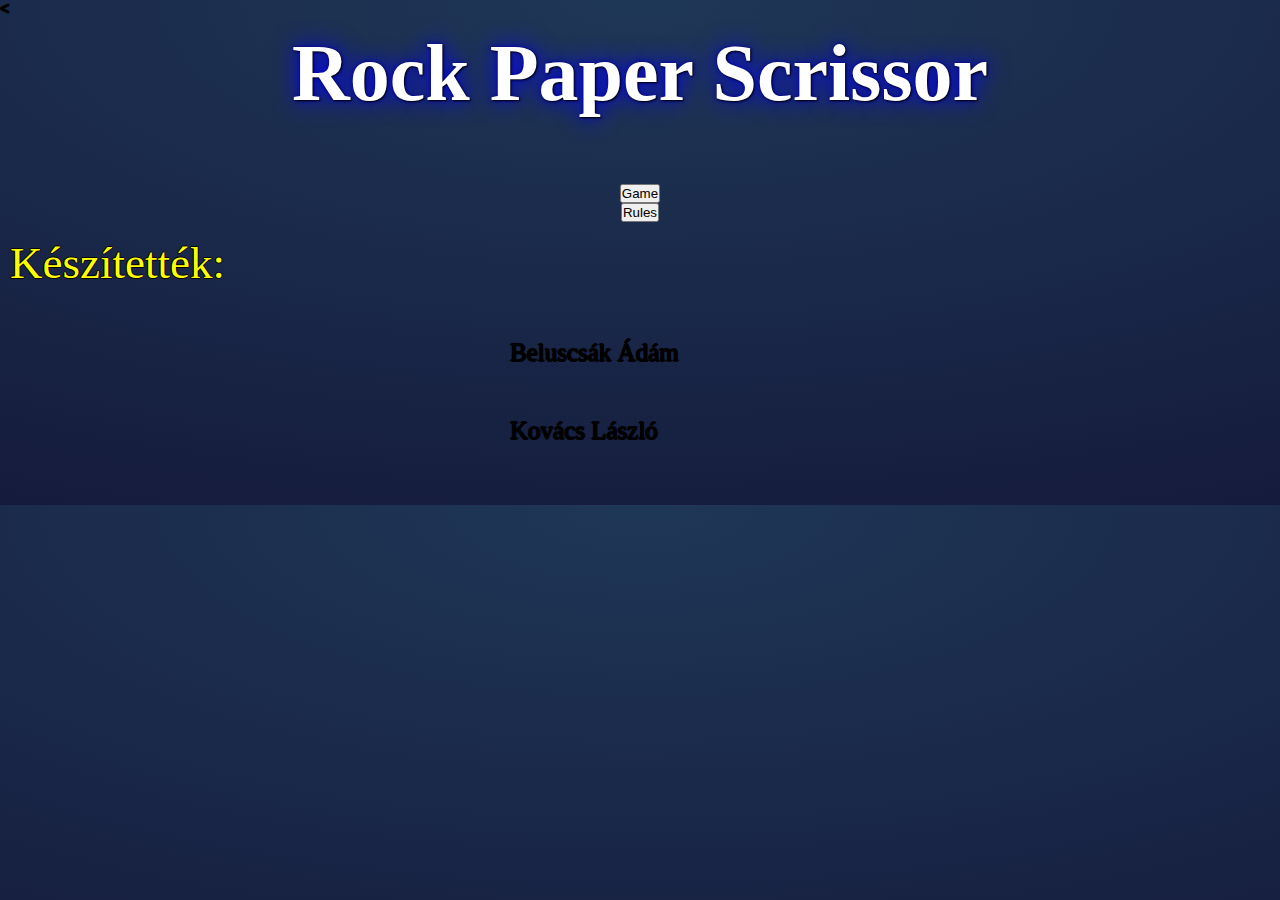
<file: menu.html>
<!DOCTYPE html>
<html lang="en">
<head>
    <meta charset="UTF-8">
</head>
<title>Rock Paper Scrissor</title>
<link href="css/styles.css" rel="stylesheet">
<<body class="BodySetting">
<ul class="a">
    <div class="header1">
        <h1> Rock Paper Scrissor </h1>
    </div>
</ul>
<ul class="a">
    <form>
        <button class="ButtonStyle" type="submit" formaction="index.html">Game</button><br>
        <button class="ButtonStyle" type="submit" formaction="rules.html">Rules</button>
    </form>
</ul>
<ul class="aleft">
    <p class="p1"> Készítették: </p>
    <p class="p2"> Beluscsák Ádám </p>
    <p class="p2"> Kovács László </p>
</ul>
</body>
</html>
</file>
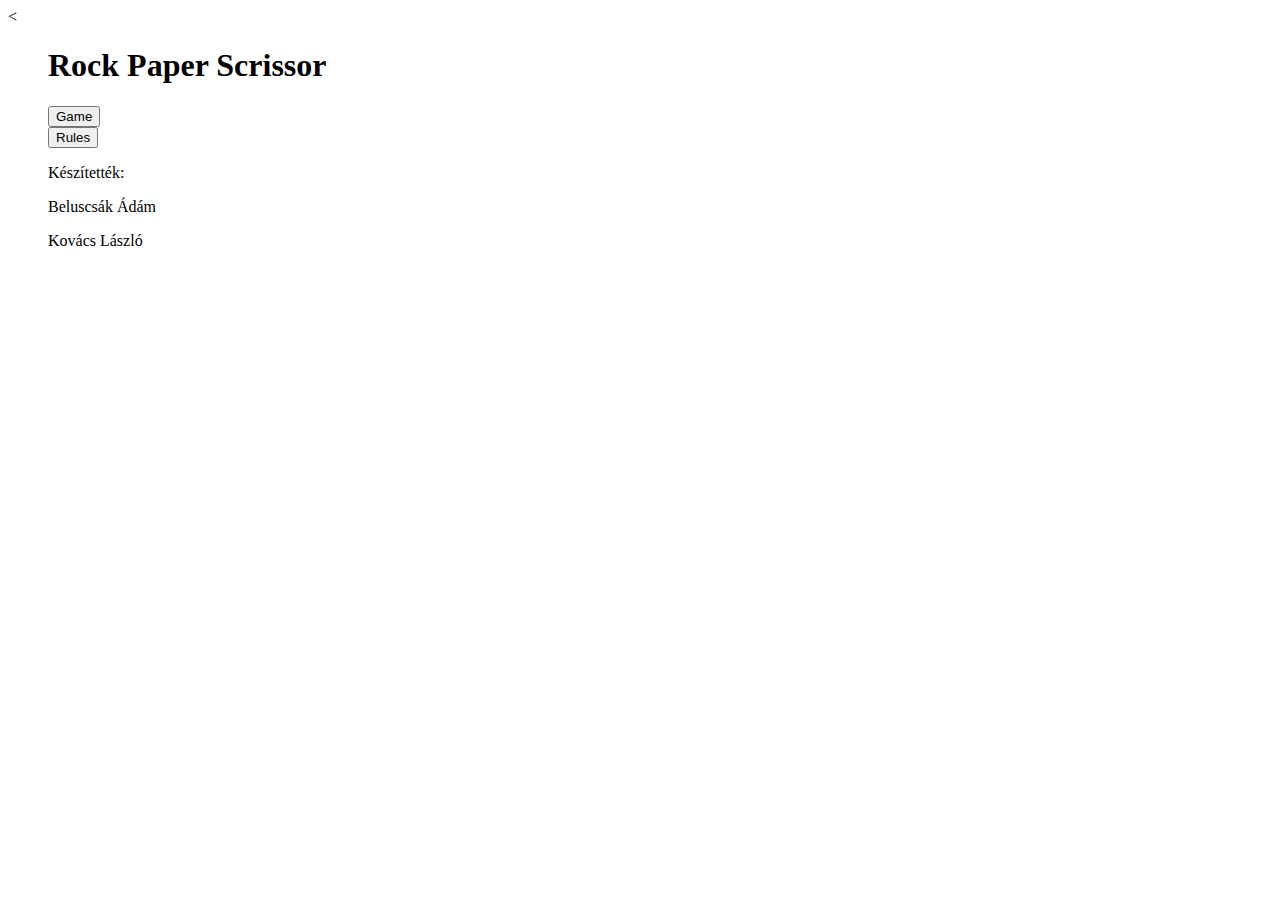
<file: menü.html>
<!DOCTYPE html>
<html lang="en">
<head>
    <meta charset="UTF-8">
    <title>Rock Paper Scrissor</title>
</head>
<<body class="BodySetting">
<ul class="a">
    <div class="header1">
        <h1> Rock Paper Scrissor </h1>
    </div>
</ul>
<ul class="a">

    <form>
        <button class="ButtonStyle" type="submit" formaction="index.html">Game</button><br>
        <button class="ButtonStyle" type="submit" formaction="rules.html">Rules</button>
    </form>
</ul>
<ul class="aleft">
    <p class="p1"> Készítették: </p>
    <p class="p2"> Beluscsák Ádám </p>
    <p class="p2"> Kovács László </p>

</ul>

</body>
</html>
</file>
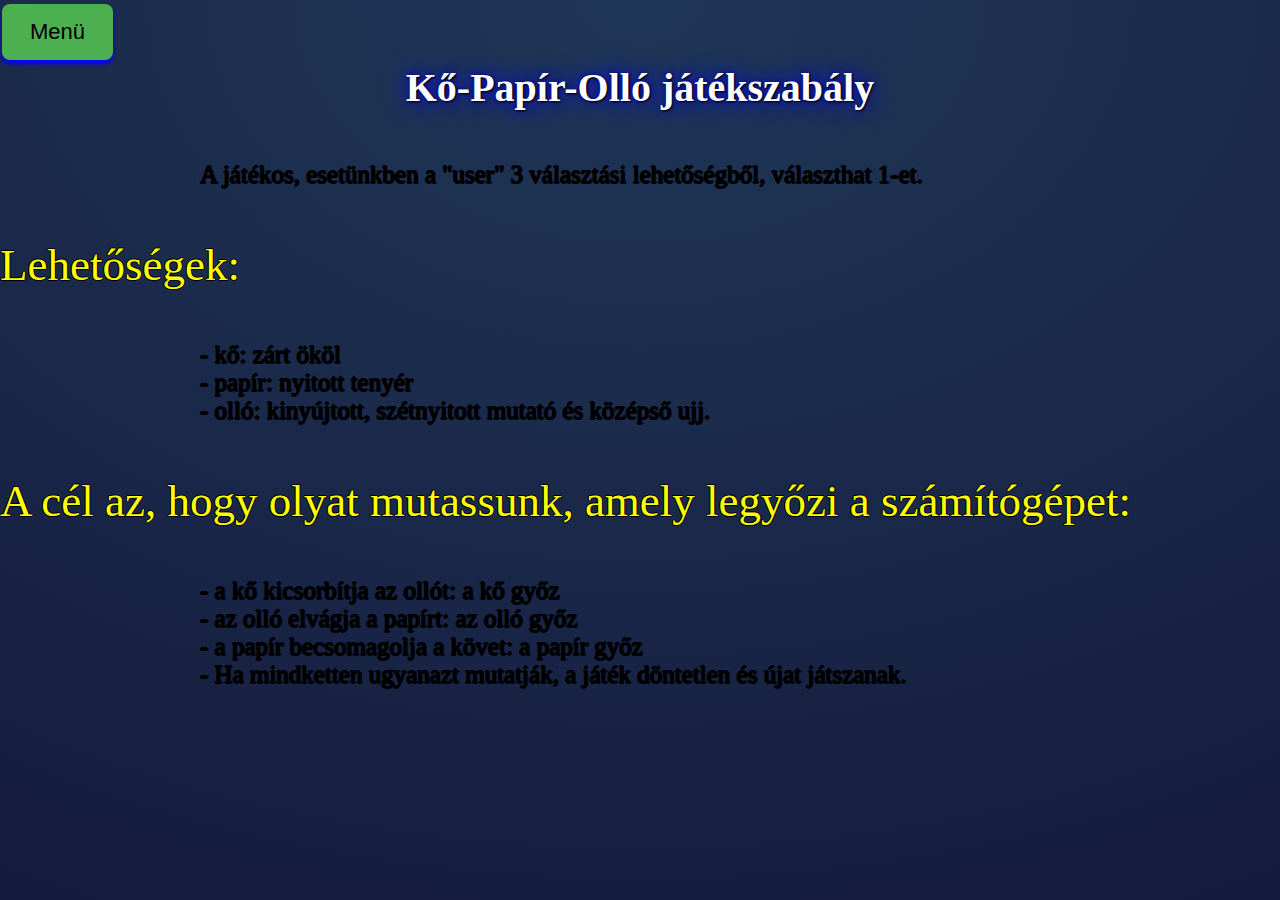
<file: rules.html>
<! DOCTYPE html>
<html>
<head>
  <meta charset ="UTF-8"/>
</head>
<title>Szabályok</title>
<link href="css/styles.css" rel="stylesheet">
<meta name="viewport" content="width=device-width, initial-scale=1.0">
<body class="bodySetting">
<form>
  <button class="buttonStyle" type="submit" formaction="menu.html">Menü</button>
</form>

<h1 class="header1"> Kő-Papír-Olló játékszabály </h1>

<p class="paragraph">A játékos, esetünkben a "user" 3 választási lehetőségből, választhat 1-et.<br>
<p class="p1">Lehetőségek:</p>

<ul class="ul">
  <li class="li">- kő: zárt ököl
  <li class="li">- papír: nyitott tenyér
  <li class="li">- olló: kinyújtott, szétnyitott mutató és középső ujj.
</ul>

<p class="p1">A cél az, hogy olyat mutassunk, amely legyőzi a számítógépet:</p>
<ul class="ul">
  <li class="li">- a kő kicsorbítja az ollót: a kő győz
  <li class="li">- az olló elvágja a papírt: az olló győz
  <li class="li">- a papír becsomagolja a követ: a papír győz
  <li class="li">- Ha mindketten ugyanazt mutatják, a játék döntetlen és újat játszanak.
</ul>
</body>
</html>
</file>
<file: css/styles.css>
/*---------------------------------------------------------------
 Global styles
----------------------------------------------------------------*/

* {
    padding: 0;
    margin: 0;
    box-sizing: border-box;
}

body {
    font-family: "Barlow Condensed", sans-serif;
}

/*
-------------------------------------------------------------------------------
HTML elements
-------------------------------------------------------------------------------
*/
/*
-------------------------------------------------------------------------------
HTML elements
-------------------------------------------------------------------------------
*/
.wrapper {
    display: flex;
    flex-direction: column;
    align-items: center;
    width: 100%;
    height: 100%;
    background: radial-gradient(
            134.34% 134.34% at 50% 0%,
            #1f3757 0%,
            #131537 100%
    );
}

.Menubutton {
    border: 1px;
    color: black;
    padding: 15px 28px;
    text-align: center;
    text-decoration: none;
    display: inline-block;
    font-size: 22px;
    margin: 4px 2px;
    cursor: pointer;
    box-shadow: 0 4px 4px blue;
    background-color: #4CAF50;
    border-radius: 8px;

}

.scoreboard {
    width: 700px;
    height: 150px;
    border-radius: 15px;
    border: 1px solid white;
    display: flex;
    justify-content: space-between;
    align-items: center;
    margin-top: 50px;
}

.title {
    padding-left: 30px;
}

.score {
    width: 150px;
    height: 114px;
    background-color: white;
    border: 1px solid white;
    border-radius: 8px;
    margin-right: 30px;
    display: flex;
    flex-direction: column;
    justify-content: center;
    align-items: center;
}

.score h1 {
    color: #565468;
    font-size: 56px;
    font-family: "Barlow", sans-serif;
}

.score p {
    color: #2a45c2;
    font-size: 16px;
    font-style: normal;
    font-weight: 600;
    line-height: 19px;
    letter-spacing: 2.5px;
    text-align: left;
}

.hands {
    background-image: url("../assets/triangle.png");
    background-position: center;
    background-repeat: no-repeat;
    visibility: visible;
    opacity: 1;
    position: relative;
    width: 476px;
    height: 430px;
    margin-top: 100px;
    display: flex;
    z-index: 0;
    flex-wrap: wrap;
    justify-content: center;
}
.hands img {
    width: 200px;
    height: 200px;
    display: block;
}

.hands .paper {
    margin-right: 20px;
}

.hands .scissors {
    margin-left: 20px;
}

.hands .hand {
    cursor: pointer;
    transition: all 0.25s;
}

.hands .hand:hover {
    transform: translate3d(0px, -8px, 0px);
}

.contest {
    display: none;
    margin-top: 100px;
    width: 900px;
}

.contest img {
    width: 275px;
    height: 275px;
}

.contest > div {
    flex: 1;
}

.contest h1 {
    color: white;
    font-size: 20px;
    margin-top: 20px;
    margin-bottom: 50px;
    text-align: center;
}

.contest .newGame {
    color: hsl(229, 25%, 31%);
    background-color: white;
    padding: 12px 24px;
    border-radius: 6px;
    cursor: pointer;
    transition: all 0.15s;
}

.newGame:hover {
    background: rgb(218, 218, 218);
    transform: translate3d(0px, -2px, 0px);
}

.contest .handImageContainer {
    display: flex;
    justify-content: center;
}

.referee {
    display: flex;
    flex-direction: column;
    justify-content: center;
    align-items: center;
}

.referee h1 {
    font-size: 45px;
    color: white;
}

.computerhand {
    display: flex;
    flex-direction: column;
}




.BodySetting {

    background-repeat: no-repeat;
    background-attachment: fixed;
    background-size: cover;

    text-shadow: -1px 0 black, 0 1px black, 1px 0 black, 0 -1px black;
    background: radial-gradient(
            134.34% 134.34% at 50% 0%,
            #1f3757 0%,
            #131537 100%
    );
}

.a{
    text-align: center;
    padding: 5px;
    margin: 5px;
    list-style-type: none;
}

.aleft{
    vertical-align: left;
    text-align: center;
    padding: 5px;
    margin: 5px;
    list-style-type: none;
}
.header1{
    font-family: Caflisch Script, Adobe Poetica, cursive;
    font-size: 40px;
    text-align: center;
    color: white;
    text-shadow: 1px 1px 2px black, 0 0 25px blue, 0 0 5px darkblue;
    padding-bottom: 50px;
}
.paragraph{
    font-family: Caflisch Script, Adobe Poetica, cursive;
    font-size: 25px;
    text-indent: 200px;
    padding-bottom:50px;
}
.p1{
    font-family: Caflisch Script, Adobe Poetica, cursive;
    font-size: 45px;
    text-align: left;
    color: yellow;
    text-shadow: -1px 0 black, 0 1px black, 1px 0 black, 0 -1px black;
    padding-bottom:50px;

}
.p2{
    font-family: Caflisch Script, Adobe Poetica, cursive;
    font-size: 25px;
    text-indent: 500px;
    text-align: left;
    padding-bottom:50px;
}

.buttonStyle {
    border: 1px;
    color: black;
    padding: 15px 28px;
    text-align: center;
    text-decoration: none;
    display: inline-block;
    font-size: 22px;
    margin: 4px 2px;
    cursor: pointer;
    box-shadow: 0 4px 4px blue;
    background-color: #4CAF50;
    border-radius: 8px;
}

.li{
    font-family: Caflisch Script, Adobe Poetica, cursive;
    font-size: 25px;
    text-indent: 200px;
}

.ul{
    padding-bottom:50px;
}

#game-result {
    text-align: center;
}

#game-details {
    text-align: center;
    text-indent: 0;
    color: darkgray;
}

.player-choice {
    color: blue;
}

.cpu-choice {
    color: red;
}
</file>
